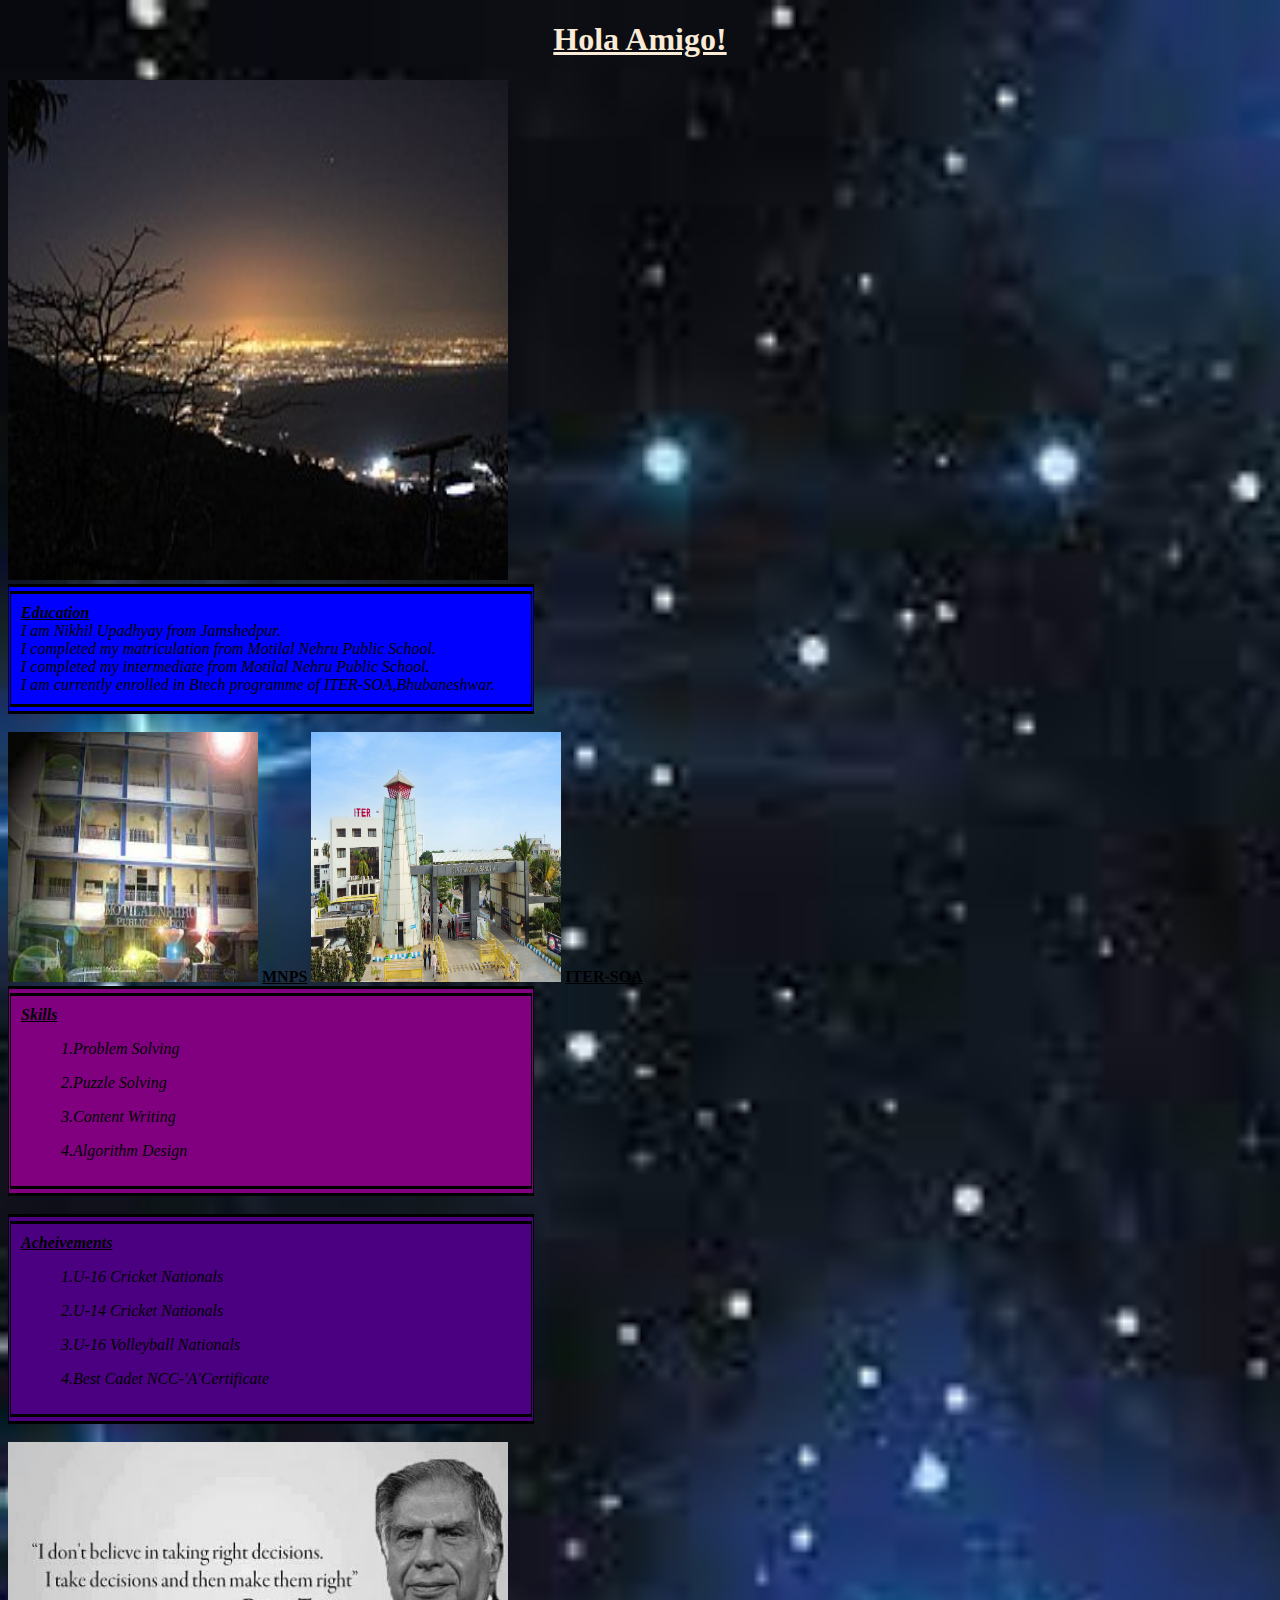
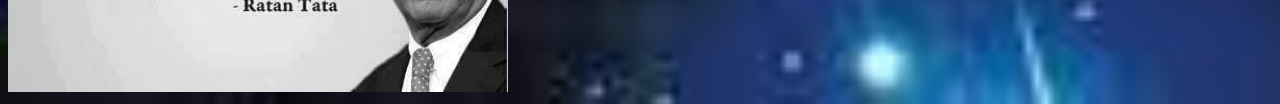
<file: index.html>
<!DOCTYPE html>
<html>
    <head>
        <link rel="stylesheet" href="index.css">
        <h1 center align="center"><u>Hola Amigo!</u></h1>
    </head>
    <body>
        <div>
            <img src="270px-Jamshedpur_at_Night.jpg" width="500px" height="500px"><br>
        </div>
        <div id="education">
        <b><u>Education</u></b><br>
    <hr3>   I am Nikhil Upadhyay from Jamshedpur.<br>
            I completed my matriculation from Motilal Nehru Public School.<br>
            I completed my intermediate from Motilal Nehru Public School.<br>
            I am currently enrolled in Btech programme of ITER-SOA,Bhubaneshwar.</hr3></div>
            <br>
                  <img src="download.jpeg" width="250px" height="250px">
                  <b center align="center"><u>MNPS</u></b>
                  <img src="ITER+1.jpg" width="250px" height="250px">
                  <b center align="center"><u>ITER-SOA</u></b><br>
        <div id="skills">
        <b><u>Skills</u></b>
        <ol>1.Problem Solving</ol>
        <ol>2.Puzzle Solving</ol>
        <ol>3.Content Writing</ol>
        <ol>4.Algorithm Design</ol></div><br>
        <div id="achievements">
        <b><u>Acheivements</u></b>
        <ol>1.U-16 Cricket Nationals</ol>
        <ol>2.U-14 Cricket Nationals</ol>
        <ol>3.U-16 Volleyball Nationals</ol>
        <ol>4.Best Cadet NCC-'A'Certificate</ol></div><br>
        <img src="1537268133191.jpeg" width="500px" height="250px">

    </body>
</html>
</file>
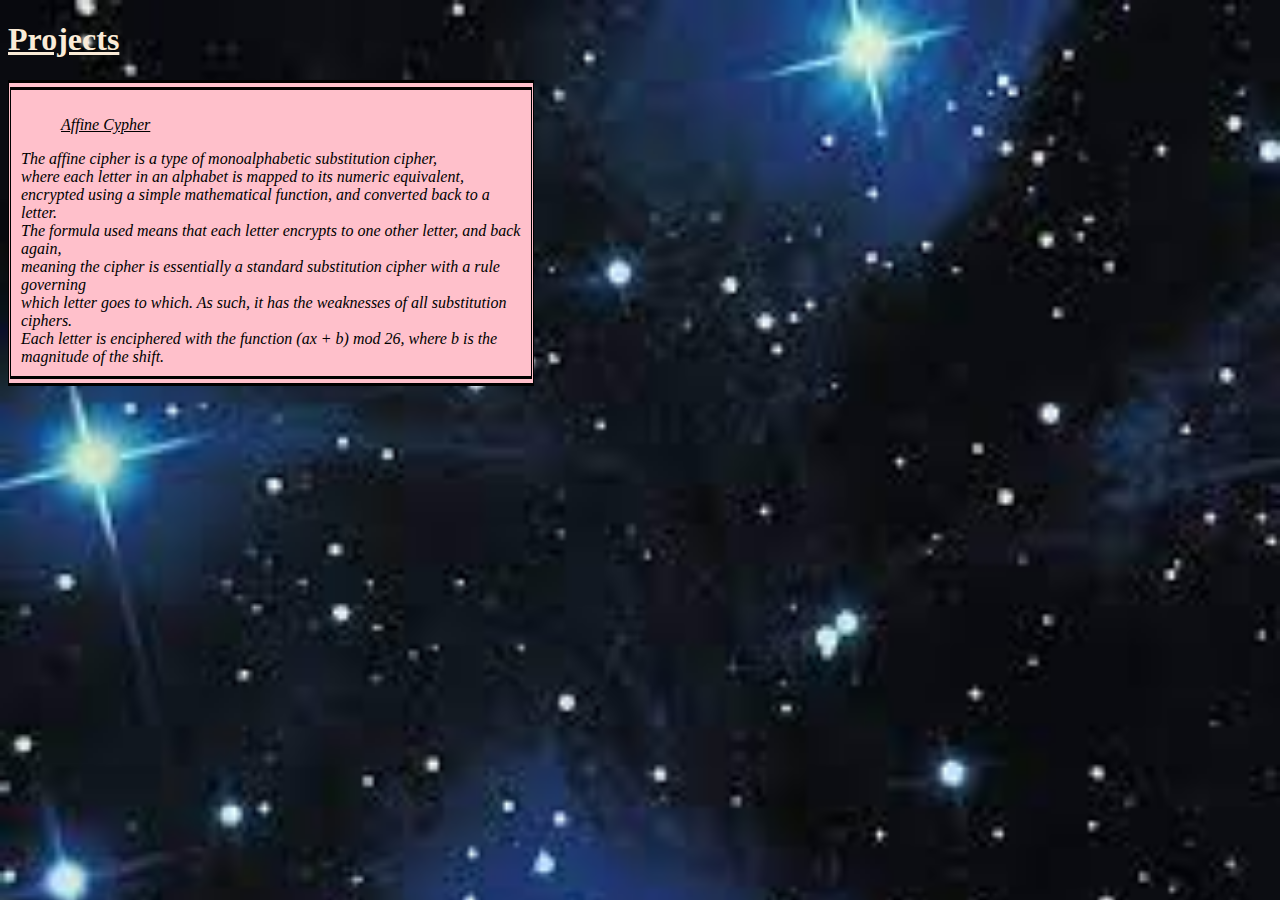
<file: Projects.html>
<!DOCTYPE html>
<html>
    <head>
        <link rel="stylesheet" href="index.css">
        <h1><u>Projects</u></h1>
    </head>
    <body>
        <div id="affine">
        <ol><u>Affine Cypher</u></ol>
        <hr1>The affine cipher is a type of monoalphabetic substitution cipher,<br>
             where each letter in an alphabet is mapped to its numeric equivalent,<br>
             encrypted using a simple mathematical function, and converted back to a letter.<br>
             The formula used means that each letter encrypts to one other letter, and back again,<br>
             meaning the cipher is essentially a standard substitution cipher with a rule governing<br>
             which letter goes to which. As such, it has the weaknesses of all substitution ciphers.<br>
             Each letter is enciphered with the function (ax + b) mod 26, where b is the magnitude of the shift.</hr1>
            </div>
    </body>
</html>
</file>
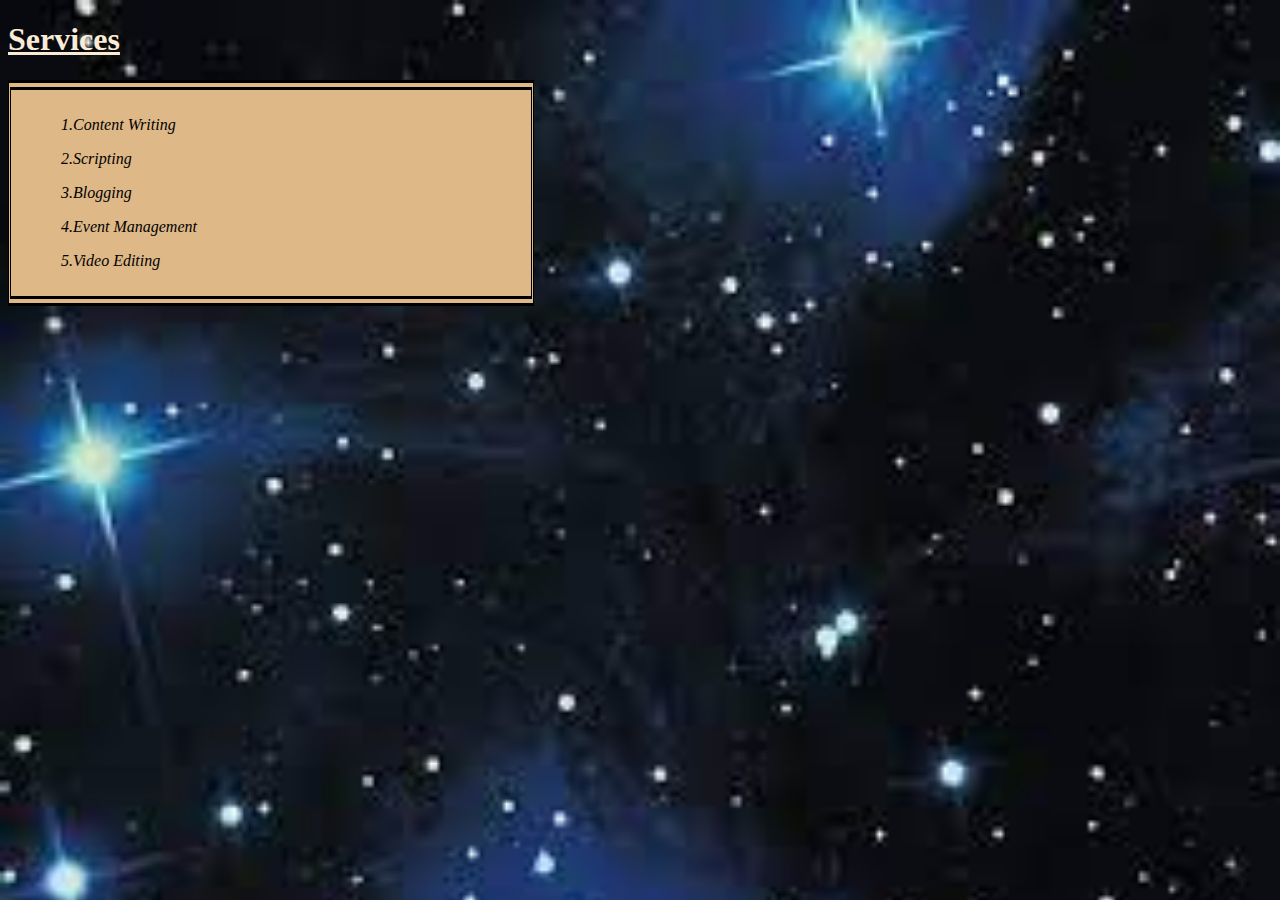
<file: Services.html>
<!DOCTYPE html>
<html>
    <head>
        <link rel="stylesheet" href="index.css">
    <h1><u>Services</u></h1>
</head>
<body>
    <div id="services">
    <ol>1.Content Writing</ol>
    <ol>2.Scripting</ol>
    <ol>3.Blogging</ol>
    <ol>4.Event Management</ol>
    <ol>5.Video Editing</ol>
</div>
</body>
</html>
</file>
<file: index.css>
body{
    background-image: url([data-uri]);
     background-size: cover;
    
}
h1{
    color:antiquewhite;
}
#education{
    width:500px;
    font-style:italic;
    background-color:blue;
    border-top: 10px;
    border-bottom: 10px;
    border-left: 3px;
    border-right: 3px;
    padding:10px;
    border-style:double;
}
#skills{
    width:500px;
    font-style:italic;
    background-color: purple;
    border-top: 10px;
    border-bottom: 10px;
    border-left: 3px;
    border-right: 3px;
    padding:10px;
    border-style:double;
}
#achievements{
    width:500px;
    font-style:italic;
    background-color: indigo;
    border-top: 10px;
    border-bottom: 10px;
    border-left: 3px;
    border-right: 3px;
    padding:10px;
    border-style:double;
}
#affine{
    width:500px;
    font-style:italic;
    background-color: pink;
    border-top: 10px;
    border-bottom: 10px;
    border-left: 3px;
    border-right: 3px;
    padding:10px;
    border-style:double;
}
#services{
    width:500px;
    font-style:italic;
    background-color:burlywood;
    border-top: 10px;
    border-bottom: 10px;
    border-left: 3px;
    border-right: 3px;
    padding:10px;
    border-style:double;

}
</file>
